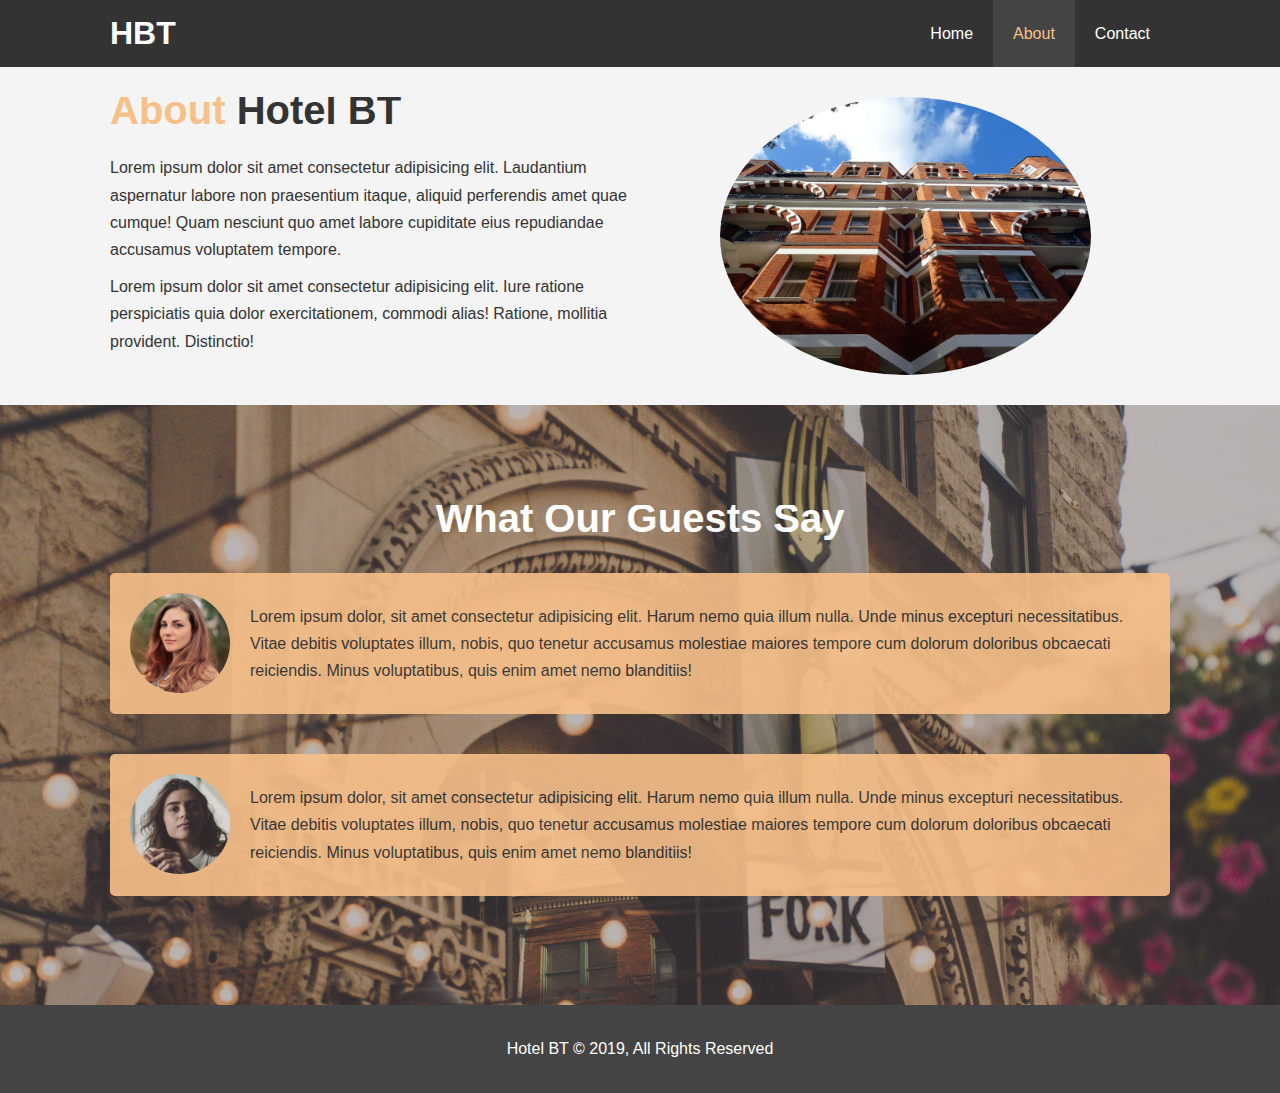
<file: about.html>
<!DOCTYPE html>
<html lang="en">
<head>
    <meta charset="UTF-8">
    <meta name="viewport" content="width=device-width, initial-scale=1.0">
    <meta name="description" content="Welcome to the most extraordinary hotel in Boston Massachusetts">
    <meta name="keywords" content="hotel, boston hotel, new england hotel">
    <link rel="stylesheet" href="/css/style.css">
    <title>Hotel BT | About</title>
</head>
<body> 
    <header>
        <nav id="navbar">
        <div class="container">
            <h1 class="logo"><a href="index.html"> HBT</a></h1>     
            <ul>
                <li> <a class="index.html" href="index.html">Home</a></li>
                <li> <a class="current" href="about.html">About</a></li>
                <li> <a href="contact.html">Contact</a></li>
            </ul>    
        </div>
        </nav>

    </header>

    <section id="about-info" class="bg-light py-3">
        <div class="container">
            <div class="info-left">
                <h1 class="l-heading"><span class="text-primary">About</span> Hotel BT</h1>
                <p>Lorem ipsum dolor sit amet consectetur adipisicing elit. Laudantium aspernatur labore non praesentium itaque, aliquid perferendis amet quae cumque! Quam nesciunt quo amet labore cupiditate eius repudiandae accusamus voluptatem tempore.</p>
                <p>Lorem ipsum dolor sit amet consectetur adipisicing elit. Iure ratione perspiciatis quia dolor exercitationem, commodi alias! Ratione, mollitia provident. Distinctio!</p>
            </div>
            <div class="info-right">
                <img src="./img/photo-2.jpg" alt="hotel">
            </div>
        </div>
    </section>
    
    <div class="clr"></div>


    <section id="testimonials" class="py-3">
        <div class="container">
            <h2 class="l-heading">
                What Our Guests Say
            </h2>
            <div class="testimonial bg-primary">
                <img src="/img/person-1.jpg" alt="Samantha">
                <p>Lorem ipsum dolor, sit amet consectetur adipisicing elit. Harum nemo quia illum nulla. Unde minus excepturi necessitatibus. Vitae debitis voluptates illum, nobis, quo tenetur accusamus molestiae maiores tempore cum dolorum doloribus obcaecati reiciendis. Minus voluptatibus, quis enim amet nemo blanditiis!</p>
            </div>
            <div class="testimonial bg-primary">
                <img src="/img/person-2.jpg" alt="Jan">
                <p>Lorem ipsum dolor, sit amet consectetur adipisicing elit. Harum nemo quia illum nulla. Unde minus excepturi necessitatibus. Vitae debitis voluptates illum, nobis, quo tenetur accusamus molestiae maiores tempore cum dolorum doloribus obcaecati reiciendis. Minus voluptatibus, quis enim amet nemo blanditiis!</p>
            </div>
        </div>
    </section>

    <footer id="main-footer">
        <p>Hotel BT &copy; 2019, All Rights Reserved</p>
    </footer>
</body>
</html>
</file>
<file: css/style.css>
/* Reset */
* {
    margin: 0;
    padding: 0;
    box-sizing: border-box;
}


/* Main Styling */
html, body {
    font-family: 'Segoe UI', Tahoma, Geneva, Verdana, sans-serif;
    line-height: 1.7em;
}

a {

    color: #333333;
    text-decoration: none;
}

h1, h2, h3 {
    padding-bottom :20px;
}


p {
    margin: 10px 0;
}

/* Utility classes */

.container {
    margin: auto;
    max-width: 1100px;
    overflow: auto;
    padding: 0 20px;
}

.text-primary {
    color: #f7c08a;
}

.lead {
    font-size: 20px;
}

.btn {
    display: inline-block;
    font-size: 18px;
    color: #ffffff;
    background: #333333;
    padding: 13px 20px;
    border: none;
    cursor: pointer;
}

.btn:hover {
    background: #f7c08a;
    color: #333333;
}

.btn-light {
    background: #f4f4f4;
    color: #333333;
}

.bg-dark {
    background: #333333;
    color: #ffffff;
}

.bg-light {
    background: #f4f4f4;
    color: #333333;
}

.bg-primary {
    background: #f7c08a;
    color: #333333;
}

.clr {
    clear: both;
}


.l-heading {
    font-size: 40px;
}


/* Padding */
.py-1 { padding: 10px 0;}
.py-2 { padding: 20px 0;}
.py-3 { padding: 30px 0;}

/* Navbar */

#navbar {
    background: #333333;
    color: #ffffff;
    overflow: auto;
}

#navbar a {
    color: #ffffff;
}

#navbar h1 {
    float:left;
    padding-top: 20px;
}

#navbar ul {
    list-style: none;
    float: right;
}

#navbar ul li {
    float: left;
}

#navbar ul li a {
    display: block;
    padding: 20px;
    text-align: center;
}

#navbar ul li a:hover, 
#navbar ul li a.current {
    background: #444444;
    color: #f7c08a;
}

/* Showcase */

#showcase {
    background: url('/img/showcase.jpg') no-repeat center center/cover;
    height: 600px;
}

#showcase .showcase-content {
    color: #ffffff;
    text-align: center;
    padding-top: 170px;
}


#showcase .showcase-content h1{
    font-size: 60px;
    line-height: 1.2em;
}


#showcase .showcase-content p {
    padding-bottom: 20px;
    line-height: 1.7em;
}


/* Home Info */

#home-info {
    height: 400px;
}

#home-info .info-img {
    float: left;
    width: 50%;
    background: url('/img/photo-1.jpg') no-repeat;
    min-height: 100%;
}

#home-info .info-content {
    float: right;
    width: 50%;
    height: 100%;
    text-align: center;
    padding: 50px 30px;
    overflow: hidden;
}


#home-info .info-content p {
    padding-bottom: 30px;
}

/* Features */
.box {
    float: left;
    width: 33.3%;
    padding: 50px;
    text-align: center;
}

.box i {
    margin-bottom: 10px;
}

/* About info */
#about-info  .info-right {
    float: right;
    width: 50%;
    min-height: 100%;
}

#about-info .info-right img {
    display: block;
    margin: auto;
    width: 70%;
    border-radius: 50%;
}


#about-info .info-left {
    float: left;
    width: 50%;
    min-height: 100%;
}

/* Testimonials */
#testimonials {
    height: 600px;
    background: url(/img/test-bg.jpg) no-repeat center center/cover;
    padding-top: 100px;
}


#testimonials h2 {
    color: #fff;
    text-align: center;
    padding-bottom: 40px;
}


#testimonials .testimonial {
    padding: 20px;
    margin-bottom: 40px;
    border-radius: 5px;
    opacity: 0.9;
}


#testimonials .testimonial img {
    width: 100px;
    float: left;
    margin-right: 20px;
    border-radius: 50%;
}

/* Contact Form*/
#contact-form .form-group {
    margin-bottom: 20px;
}

#contact-form label {
    display: block;
    margin-bottom: 5px;
}

#contact-form input,
#contact-form textarea {
    width: 100%;
    padding: 10px;
    border: 1px #ddd solid;
}

#contact-form textarea {
    height: 200px;
}

#contact-form input:focus,
#contact-form textarea:focus {
    outline: none;
    border-color: #f7c08a;
}

/* Footer */
#main-footer {
    text-align: center;
    background: #444444;
    color: #ffffff;
    padding: 20px;
}
</file>
